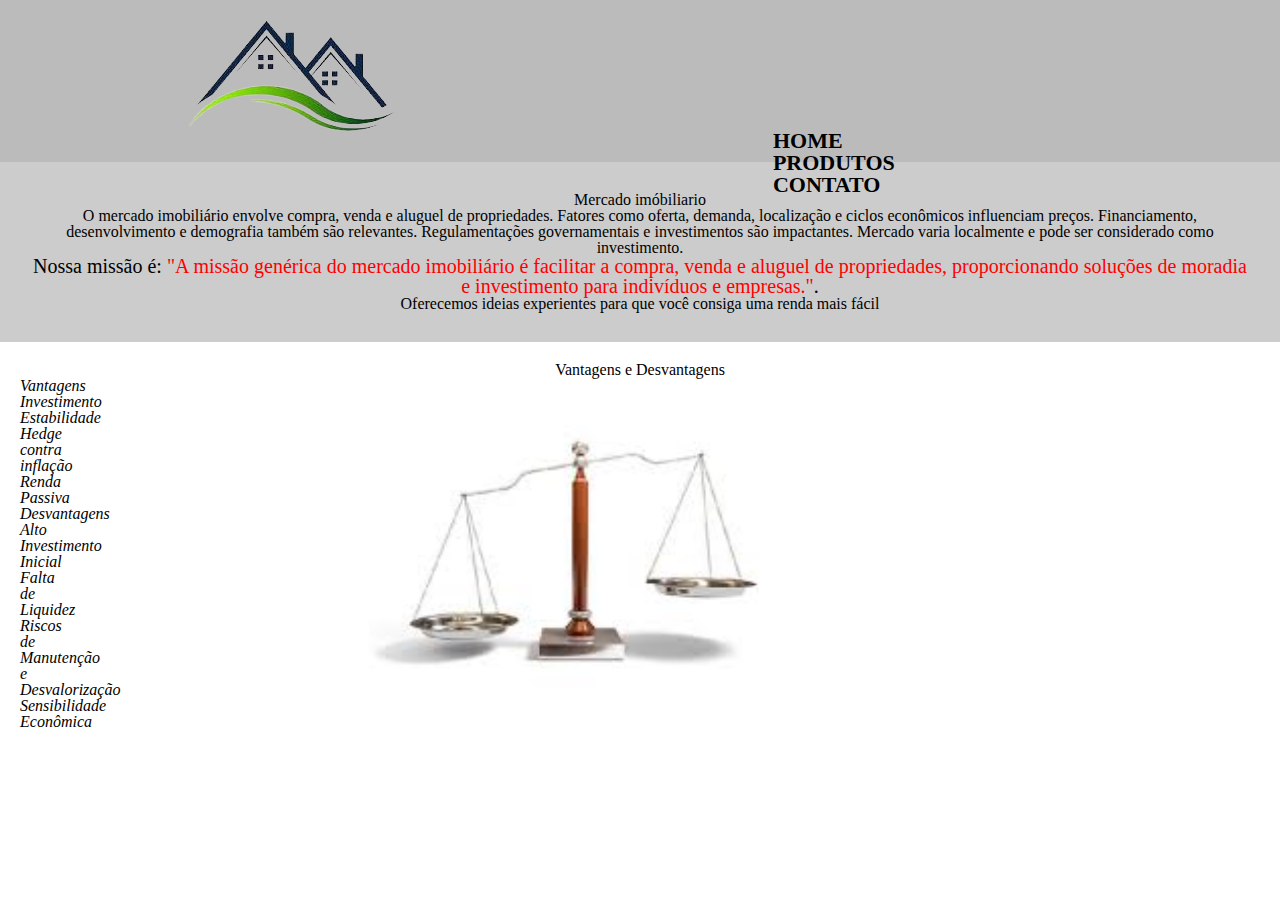
<file: index.html>
<!DOCTYPE html>
<html lang="pt-br">
	<head>
		<meta charset="UTF-8">
		<title>Mercado imóbiliario</title>
		<link rel="stylesheet" href="style-home.css">
		<link rel="stylesheet" href="reset.css">
		<link rel="stylesheet" href="produtos.css">
		<link rel="stylesheet" href="style.css">
	</head>

	<body>
		<header>
			<div class="caixa">
				<h1><img src="images-removebg-preview.png"></h1>

				<nav>
					<ul>
						<li><a href="index.html">Home</a></li>
						<li><a href="produtos.html">Produtos</a></li>
						<li><a href="contato.html">Contato</a></li>
					</ul>
				</nav>
			</div>
		</header>

		<div class="principal">
			<h2 class="titulo-centralizado">Mercado imóbiliario</h2>
	 
			<p>O <strong>mercado imobiliário</strong> envolve compra, venda e aluguel de propriedades. Fatores como oferta, demanda, localização e ciclos econômicos influenciam preços. Financiamento, desenvolvimento e demografia também são relevantes. Regulamentações governamentais e investimentos são impactantes. Mercado varia localmente e pode ser considerado como investimento.</p>

			<p id="missao"><em>Nossa missão é: <strong>"A missão genérica do mercado imobiliário é facilitar a compra, venda e aluguel de propriedades, proporcionando soluções de moradia e investimento para indivíduos e empresas."</strong>.</em></p>

			<p>Oferecemos ideias experientes para que você consiga uma renda mais fácil</p>
		</div>

		<div class="beneficios">
			<h3 class="titulo-centralizado">Vantagens e Desvantagens</h3>
            <ul>
                <li class="itens">Vantagens</li>
			<ul>
				<li class="itens">Investimento</li>
				<li class="itens">Estabilidade</li>
				<li class="itens">Hedge contra inflação</li>
				<li class="itens">Renda Passiva</li>
			</ul>

	            <li class="itens">Desvantagens</li>

			<ul>
				<li class="itens">Alto Investimento Inicial</li>
				<li class="itens">Falta de Liquidez</li>
				<li class="itens">Riscos de Manutenção e Desvalorização</li>
				<li class="itens">Sensibilidade Econômica</li>
		    </ul>
           </ul>		
            <img src="images (3).jpeg" class="imagembeneficios">
		</div>
	</body>
</html>
</file>
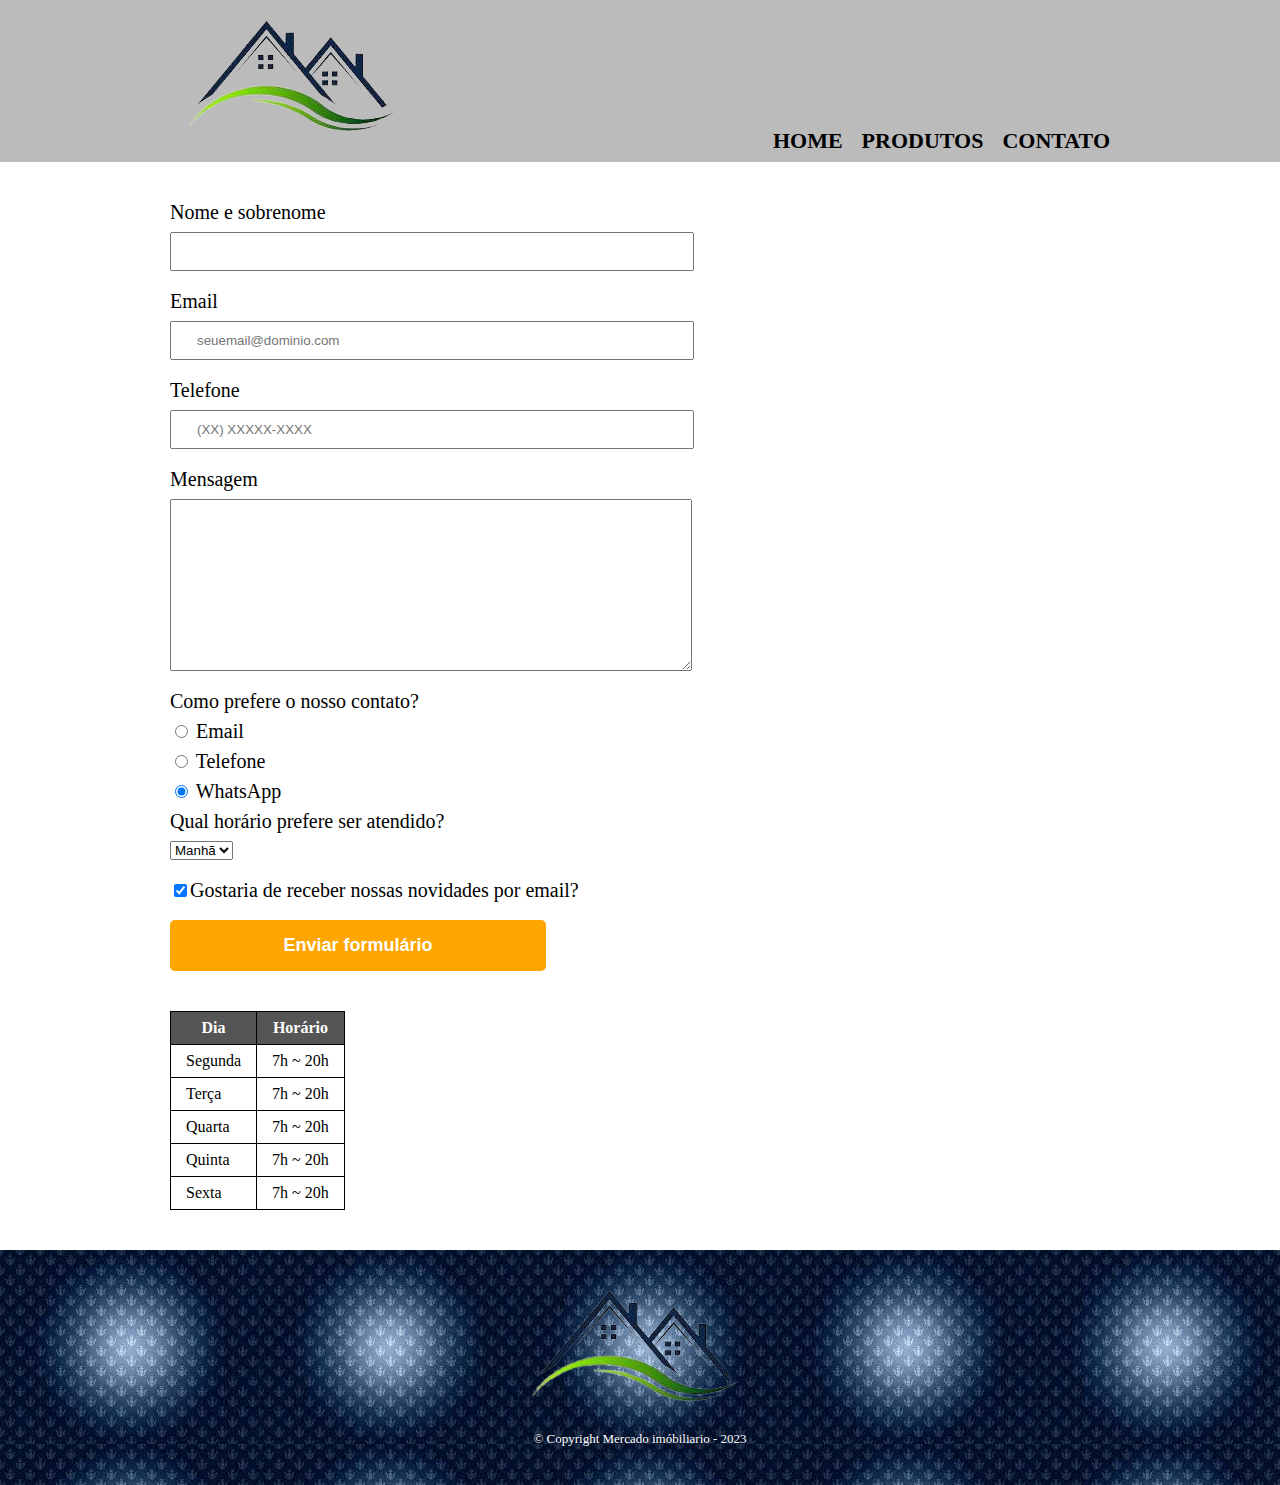
<file: contato.html>
<!DOCTYPE html>
<html>
	<head>
		<meta charset="UTF-8">
		<title>Contato - Mercado imóbiliario </title>

		<link rel="stylesheet" href="reset.css">
		<link rel="stylesheet" href="style.css">
	</head>
	<body>
		<header>
			<div class="caixa">
				<h1><img src="images-removebg-preview.png" alt="Logo da Barbearia Alura"></h1>

				<nav>
					<ul>
						<li><a href="index.html">Home</a></li>
						<li><a href="produtos.html">Produtos</a></li>
						<li><a href="contato.html">Contato</a></li>
					</ul>
				</nav>
			</div>
		</header>

		<main>
			<form>
				<label for="nomesobrenome">Nome e sobrenome</label>
				<input type="text" id="nomesobrenome" class="input-padrao" required>

				<label for="email">Email</label>
				<input type="email" id="email" class="input-padrao" required placeholder="seuemail@dominio.com">

				<label for="telefone">Telefone</label>
				<input type="tel" id="telefone" class="input-padrao" required placeholder="(XX) XXXXX-XXXX">

				<label for="mensagem">Mensagem</label>
				<textarea cols="70" rows="10" id="mensagem" class="input-padrao" required></textarea>

				<fieldset>
					<legend>Como prefere o nosso contato?</legend>
					<label for="radio-email"><input type="radio" name="contato" value="email" id="radio-email"> Email</label>
					
					<label for="radio-telefone"><input type="radio" name="contato" value="telefone" id="radio-telefone"> Telefone</label>
					
					<label for="radio-whatsapp"><input type="radio" name="contato" value="whatsapp" id="radio-whatsapp" checked> WhatsApp</label>
				</fieldset>

				<fieldset>
					<legend>Qual horário prefere ser atendido?</legend>
					<select>
						<option>Manhã</option>
						<option>Tarde</option>
						<option>Noite</option>
					</select>
				</fieldset>

				<label class="checkbox"><input type="checkbox" checked>Gostaria de receber nossas novidades por email?</label>

				<input type="submit" value="Enviar formulário" class="enviar">
			</form>

			<table>
				<thead>
					<tr>
						<th>Dia</th>
						<th>Horário</th>
					</tr>
				</thead>
				<tbody>
					<tr>
						<td>Segunda</td>
						<td>7h ~ 20h</td>
					</tr>
					<tr>
						<td>Terça</td>
						<td>7h ~ 20h</td>
					</tr>
					<tr>
						<td>Quarta</td>
						<td>7h ~ 20h</td>
					</tr>
					<tr>
						<td>Quinta</td>
						<td>7h ~ 20h</td>
					</tr>
					<tr>
						<td>Sexta</td>
						<td>7h ~ 20h</td>
					</tr>
				</tbody>
			</table>
		</main>

		<footer>
			<img src="images-removebg-preview.png" alt="Logo da Barbearia Alura">
			<p class="copyright">&copy; Copyright Mercado imóbiliario - 2023</p>
		</footer>
	</body>
</html>
</file>
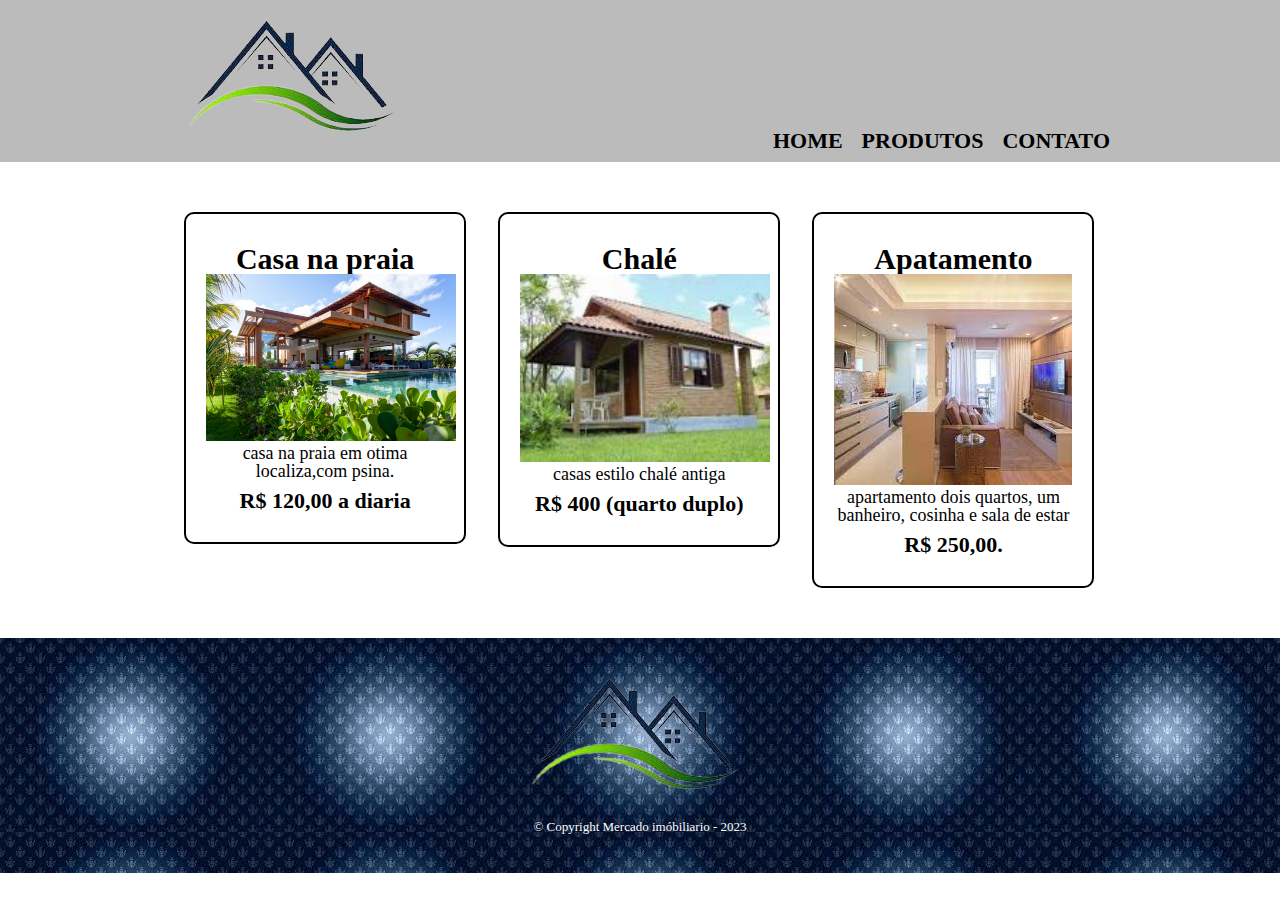
<file: produtos.html>
<!DOCTYPE html>
<html>
	<head>
		<meta charset="UTF-8">
		<title>Produtos - Barbearia Alura</title>

		<link rel="stylesheet" href="reset.css">
		<link rel="stylesheet" href="produtos.css">
	</head>
	<body>
		<header>
			<div class="caixa">
				<h1><img src="images-removebg-preview.png"></h1>

				<nav>
					<ul>
						<li><a href="index.html">Home</a></li>
						<li><a href="produtos.html">Produtos</a></li>
						<li><a href="contato.html">Contato</a></li>
					</ul>
				</nav>
			</div>
		</header>

		<main>
			<ul class="produtos">
				<li>
					<h2>Casa na praia</h2>
					<img src="casa na praia.jpg" width="250px">
					<p class="produto-descricao">casa na praia em otima localiza,com psina. </p>
					<p class="produto-preco">R$ 120,00 a diaria</p>
				</li>
				<li>
					<h2>Chalé</h2>
					<img src="índice.jpeg"width="250px">
					<p class="produto-descricao">casas estilo chalé antiga</p>
					<p class="produto-preco">R$ 400 (quarto duplo)</p>
				</li>
				<li>
					<h2>Apatamento</h2>
					<img src="apartamento.jpeg">
					<p class="produto-descricao">apartamento dois quartos, um banheiro, cosinha e sala de estar</p>
					<p class="produto-preco">R$ 250,00.</p>
				</li>
			</ul>
		</main>

		<footer>
			<img src="images-removebg-preview.png">
			<p class="copyright">&copy; Copyright Mercado imóbiliario - 2023</p>
		</footer>
	</body>
</html>
</file>
<file: style-home.css>
#banner {
	width:100%;
}

.principal{
	background: #CCCCCC;
	padding: 30px;
}

.titulo-principal {
	padding-left: 20px;
}

.titulo-centralizado {
	text-align: center
}

p {
	text-align: center;
}

#missao {
	font-size: 20px
}

em strong {
	color: #FF0000;
}

.itens {
	font-style: italic
}

.beneficios {
	background: #FFFFFF;
	padding: 20px;
}

ul {
	display: inline-block;
	vertical-align: top;
	width: 20%;
	margin-right: 15%;
}

.imagembeneficios {
	width: 50%;
}
</file>
<file: produtos.css>
header {
	background: #BBBBBB;
	padding: 20px 0;
}

.caixa {
	position: relative;
	width: 940px;
	margin: 0 auto;
}

nav {
	position: absolute;
	top: 110px;
	right: 0;
}

nav li {
	display: inline;
	margin: 0 0 0 15px;
}

nav a {
	text-transform: uppercase;
	color: #000000;
	font-weight: bold;
	font-size: 22px;
	text-decoration: none;
}

nav a:hover {
	color: #C78C19;
	text-decoration: underline;
}

.produtos {
	width: 940px;
	margin: 0 auto;
	padding: 50px 0;
}

.produtos li {
	display: inline-block;
	text-align: center;
	width: 30%;
	vertical-align: top;
	margin: 0 1.5%;
	padding: 30px 20px;
	box-sizing: border-box;
	border: 2px solid #000000;
	border-radius: 10px;
}

.produtos li:hover {
	border-color: #C78C19;
}

.produtos li:active {
	border-color: #088C19;	
}

.produtos li:hover h2 {
	font-size: 34px;
}

.produtos h2 {
	font-size: 30px;
	font-weight: bold;
}

.produto-descricao {
	font-size: 18px;
}

.produto-preco {
	font-size: 22px;
	font-weight: bold;
	margin-top: 10px;
}

footer {
	text-align: center;
	background: url("images2.jpeg");
	padding: 40px 0;
}

.copyright {
	color: #FFFFFF;
	font-size: 13px;
	margin: 20px 0 0;
}
</file>
<file: style.css>
header {
	background: #BBBBBB;
	padding: 20px 0;
}

.caixa {
	position: relative;
	width: 940px;
	margin: 0 auto;
}

nav {
	position: absolute;
	top: 110px;
	right: 0;
}

nav li {
	display: inline;
	margin: 0 0 0 15px;
}

nav a {
	text-transform: uppercase;
	color: #000000;
	font-weight: bold;
	font-size: 22px;
	text-decoration: none;
}

nav a:hover {
	color: #C78C19;
	text-decoration: underline;
}

.produtos {
	width: 940px;
	margin: 0 auto;
	padding: 50px 0;
}

.produtos li {
	display: inline-block;
	text-align: center;
	width: 30%;
	vertical-align: top;
	margin: 0 1.5%;
	padding: 30px 20px;
	box-sizing: border-box;
	border: 2px solid #000000;
	border-radius: 10px;
}

.produtos li:hover {
	border-color: #C78C19;
}

.produtos li:active {
	border-color: #088C19;	
}

.produtos li:hover h2 {
	font-size: 34px;
}

.produtos h2 {
	font-size: 30px;
	font-weight: bold;
}

.produto-descricao {
	font-size: 18px;
}

.produto-preco {
	font-size: 22px;
	font-weight: bold;
	margin-top: 10px;
}

footer {
	text-align: center;
	background: url("images2.jpeg");
	padding: 40px 0;
}

.copyright {
	color: #FFFFFF;
	font-size: 13px;
	margin: 20px 0 0;
}

main {
	width: 940px;
	margin: 0 auto;
}

form {
	margin: 40px 0;
}

form label, form legend {
	display:block;
	font-size: 20px;
	margin: 0 0 10px;
}

.input-padrao {
	display: block;
	margin: 0 0 20px;
	padding: 10px 25px;
	width: 50%;
}

.checkbox {
	margin: 20px 0;
}

.enviar {
	width:40%;
	padding: 15px 0;
	background: orange;
	color: white;
	font-weight: bold;
	font-size: 18px;
	border: none;
	border-radius: 5px;
	transition: 1s all;
	cursor: pointer;
}

.enviar:hover {
	background: darkorange;
	transform: scale(1.2);
}

table {
	margin: 20px 0 40px;
}

thead {
	background: #555555;
	color: white;
	font-weight: bold;
}

td, th {
	border: 1px solid #000000;
	padding: 8px 15px;
}
</file>
